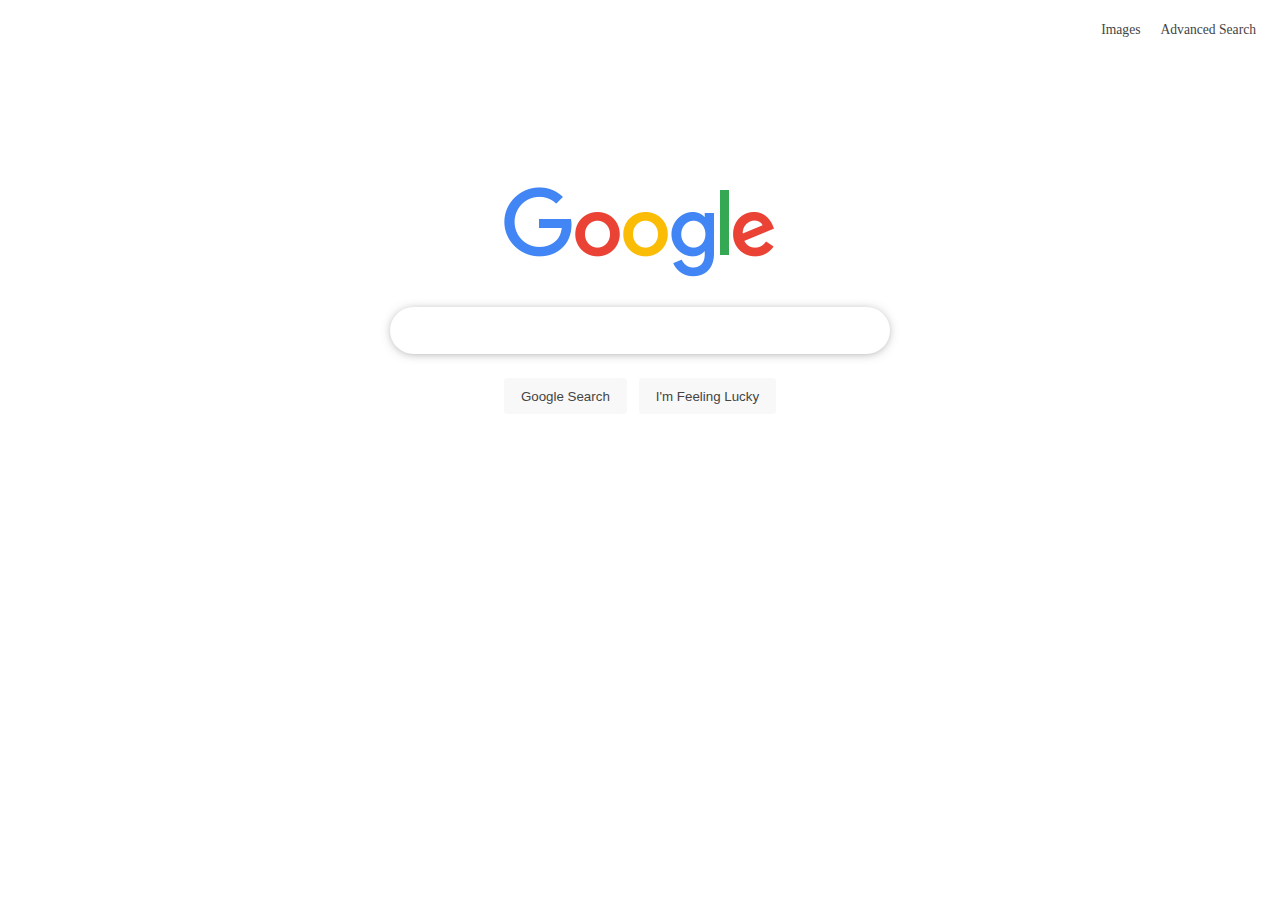
<file: index.html>
<!DOCTYPE html>
<html lang="en">
    <head>
        <meta name="viewport" content="width=device-width, initial-scale=1.0">
        <title>Search</title>
        <link rel="stylesheet" href="styles.css">
        <link rel="stylesheet" href="https://cdnjs.cloudflare.com/ajax/libs/font-awesome/5.15.2/css/all.min.css" integrity="sha512-HK5fgLBL+xu6dm/Ii3z4xhlSUyZgTT9tuc/hSrtw6uzJOvgRr2a9jyxxT1ely+B+xFAmJKVSTbpM/CuL7qxO8w==" crossorigin="anonymous" />
    </head>
    <body>
        <nav>
            <span>
                <a href="images.html">Images</a>
                <a href="advanced.html">Advanced Search</a>
            </span>
        </nav>
        <div class="container">
            <div id="logo">
            </div>
            <form action="https://google.com/search">
                <div id="search-bar">
                    <i id="search-icon" class="fas fa-search"></i>
                    <input type="text" name="q">
                </div>
                <div id="search-buttons">
                    <input type="submit" name="btnK" value="Google Search">
                    <input type="submit" name="btnI" value="I'm Feeling Lucky">
                </div>
            </form>
        </div>
    </body>
</html>
</file>
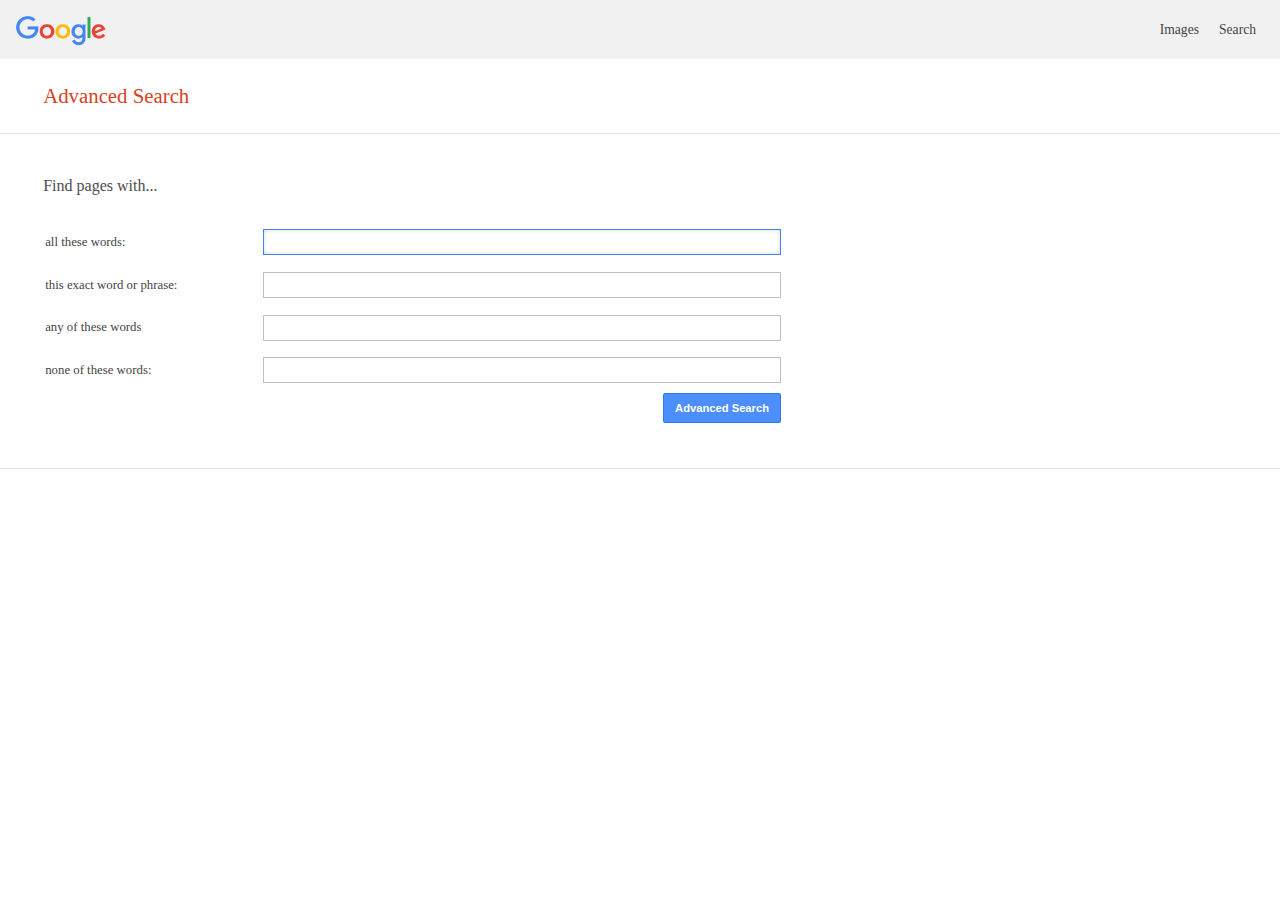
<file: advanced.html>
<!DOCTYPE html>
<html lang="en">
    <head>
        <meta name="viewport" content="width=device-width, initial-scale=1.0">
        <title>Advanced Search</title>
        <link rel="stylesheet" href="styles.css">
        <link rel="stylesheet" href="https://cdnjs.cloudflare.com/ajax/libs/font-awesome/5.15.2/css/all.min.css" integrity="sha512-HK5fgLBL+xu6dm/Ii3z4xhlSUyZgTT9tuc/hSrtw6uzJOvgRr2a9jyxxT1ely+B+xFAmJKVSTbpM/CuL7qxO8w==" crossorigin="anonymous" />
    </head>
    <body>
        <nav class="grey-nav">
            <img src="logo.png" alt="Google Logo">
            <span>
                <a href="images.html">Images</a>
                <a href="index.html">Search</a>
            </span>
        </nav>
        <h2>Advanced Search</h2>
        <hr>
        <h3>Find pages with...</h3>
        <form action="https://google.com/search">
            <table>
                <tr>
                    <td><p>all these words:</p></td>
                    <td><input type="text" name="as_q" value autofocus="autofocus"></td>
                </tr>
                <tr>
                    <td><p>this exact word or phrase:</p></td>
                    <td><input type="text" name="as_epq" value></td>
                </tr>
                <tr>
                    <td><p>any of these words</p></td>
                    <td><input type="text" name="as_oq" value></td>
                </tr>
                <tr>
                    <td><p>none of these words:</p></td>
                    <td><input type="text" name="as_eq" value></td>
                </tr>
                <tr>
                    <td></td>
                    <td>
                        <div id="advanced-search-btn">
                            <button type="submit">Advanced Search</button>
                        </div>
                    </td>
                </tr>
            </table>
        </form>
        <hr>
    </body>
</html>
</file>
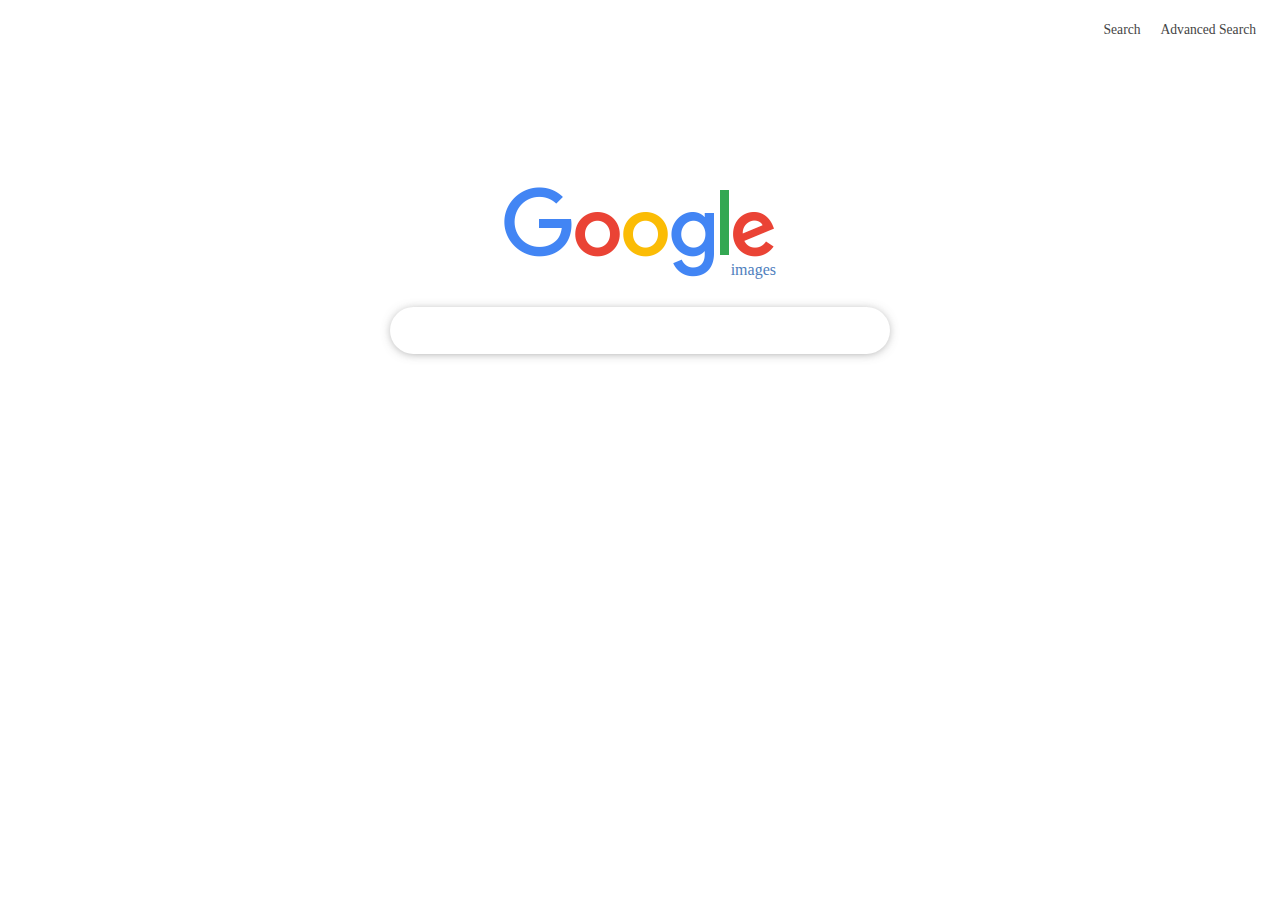
<file: images.html>
<!DOCTYPE html>
<html lang="en">
    <head>
        <meta name="viewport" content="width=device-width, initial-scale=1.0">
        <title>Image Search</title>
        <link rel="stylesheet" href="styles.css">
        <link rel="stylesheet" href="https://cdnjs.cloudflare.com/ajax/libs/font-awesome/5.15.2/css/all.min.css" integrity="sha512-HK5fgLBL+xu6dm/Ii3z4xhlSUyZgTT9tuc/hSrtw6uzJOvgRr2a9jyxxT1ely+B+xFAmJKVSTbpM/CuL7qxO8w==" crossorigin="anonymous" />
    </head>
    <body>
        <nav>
            <span>
                <a href="index.html">Search</a>
                <a href="advanced.html">Advanced Search</a>
            </span>
        </nav>
        <div class="container">
            <div id="logo">
                <span>images</span>
            </div>
            <form action="https://google.com/search">
                <div id="search-bar">
                    <i id="search-icon" class="fas fa-search"></i>
                    <input type="text" name="q">
                    <input type="hidden" name ="tbm" value="isch">
                    <button id="submit-btn" type="submit" name="btnK" value="Google Search"><i id="search-icon" class="fas fa-search"></i></button>
                </div>
            </form>
        </div>
    </body>
</html>
</file>
<file: styles.css>
body {
  color: #444444;
  margin: 0;
}

h2 {
  color: #d4431f;
  font-weight: normal;
  font-size: 1.3rem;
  margin: 1.57rem 2.7rem;
}

h3 {
  color: #4d4d4d;
  font-weight: normal;
  font-size: 1rem;
  margin: 1.57rem 2.7rem;
}

hr {
  background-color: #e4e4e4;
  height: 1px;
  border: 0;
  margin-bottom: 2.7rem;
}

.grey-nav {
  background-color: #f1f1f1;
  position: relative;
}
.grey-nav img {
  position: absolute;
  height: 1.9rem;
  left: 1rem;
  top: 1rem;
}

nav {
  padding: 1.27rem 1.5rem;
  text-align: end;
}
nav a {
  text-decoration: none;
  font-size: 0.85rem;
  color: #444444;
  margin-left: 1rem;
}
nav a:hover {
  text-decoration: underline;
  font-size: 0.85rem;
  color: #444444;
  margin-left: 1rem;
}

.container {
  margin: auto;
  margin-top: 1rem;
  max-width: 500px;
  text-align: center;
}

#logo {
  width: 272px;
  height: 92px;
  margin: 1.8rem auto;
  background-image: url("logo.png");
  background-repeat: no-repeat;
  position: relative;
}
#logo span {
  color: #4e7ebd;
  position: absolute;
  bottom: 0;
  right: 0;
}

#search-bar {
  position: relative;
  box-sizing: border-box;
  width: 100%;
  padding: 0 0.5rem;
  /* border: 1px solid rgb(206, 206, 206); */
  border-radius: 2rem;
  box-shadow: 0px 1px 11px -3px rgba(78, 78, 78, 0.7);
}
#search-bar input {
  width: 85%;
  height: 2.8rem;
  border: 0;
  outline: none;
}
#search-bar #submit-btn {
  position: absolute;
  right: 0.2rem;
  border: none;
  background-color: rgba(255, 255, 255, 0);
  height: 2.9rem;
  width: 3rem;
  cursor: pointer;
  outline: none;
}
#search-bar #submit-btn i {
  font-size: 1.1rem;
  color: #5a91da;
}

#search-icon {
  position: absolute;
  color: #b9b9b9;
  font-size: 15px;
  top: 15px;
  left: 1rem;
}

#search-buttons {
  margin: 1.5rem;
}
#search-buttons input {
  margin: 0 0.25rem 0.5rem 0.25rem;
  padding: 0.6rem 1rem;
  border: none;
  color: #444444;
  background-color: #f8f8f8;
  border: 1px solid #f8f8f8;
  border-radius: 0.2rem;
  cursor: pointer;
}
#search-buttons input:hover {
  border: 1px solid #cecece;
  box-shadow: 0px 1px 6px -2px rgba(0, 0, 0, 0.25);
}

table {
  margin-left: 2.7rem;
  margin-bottom: 2.7rem;
  padding: 0;
}
table tr td {
  vertical-align: middle;
  padding: 0;
  margin: 0;
}
table tr td input {
  border: 1px solid #c0c0c0;
  height: 1.5rem;
  padding: 0 0.5rem;
  outline: none;
  margin: 0;
  width: 500px;
}
table tr td input:focus {
  border-color: #4580ff;
  box-shadow: inset 0px 0px 8px -6px #000000;
}
table tr td #advanced-search-btn {
  position: relative;
  width: 100%;
  text-align: right;
}
table tr td #advanced-search-btn button {
  padding: 0.5rem 0.7rem;
  font-weight: bold;
  font-size: 0.7rem;
  background-color: #4c8efb;
  border: 1px solid #3079ed;
  border-radius: 2px;
  color: white;
}
table tr td #advanced-search-btn button:hover {
  background: linear-gradient(180deg, #4c8efb 0%, #3c74cf 100%);
  border-color: #265fbd;
}
table tr td p {
  font-size: 0.8rem;
  width: 200px;
  margin-right: 1rem;
}

@media only screen and (min-height: 540px) {
  .container {
    margin: auto;
    margin-top: 8rem;
    max-width: 500px;
    text-align: center;
  }
}
@media only screen and (max-width: 540px) {
  table, h2, h3 {
    margin-left: 0.2rem;
  }

  table tr td p {
    width: 140px;
    margin-right: 0.2rem;
  }

  table tr td input {
    width: 140px;
  }
}

/*# sourceMappingURL=styles.css.map */
</file>
